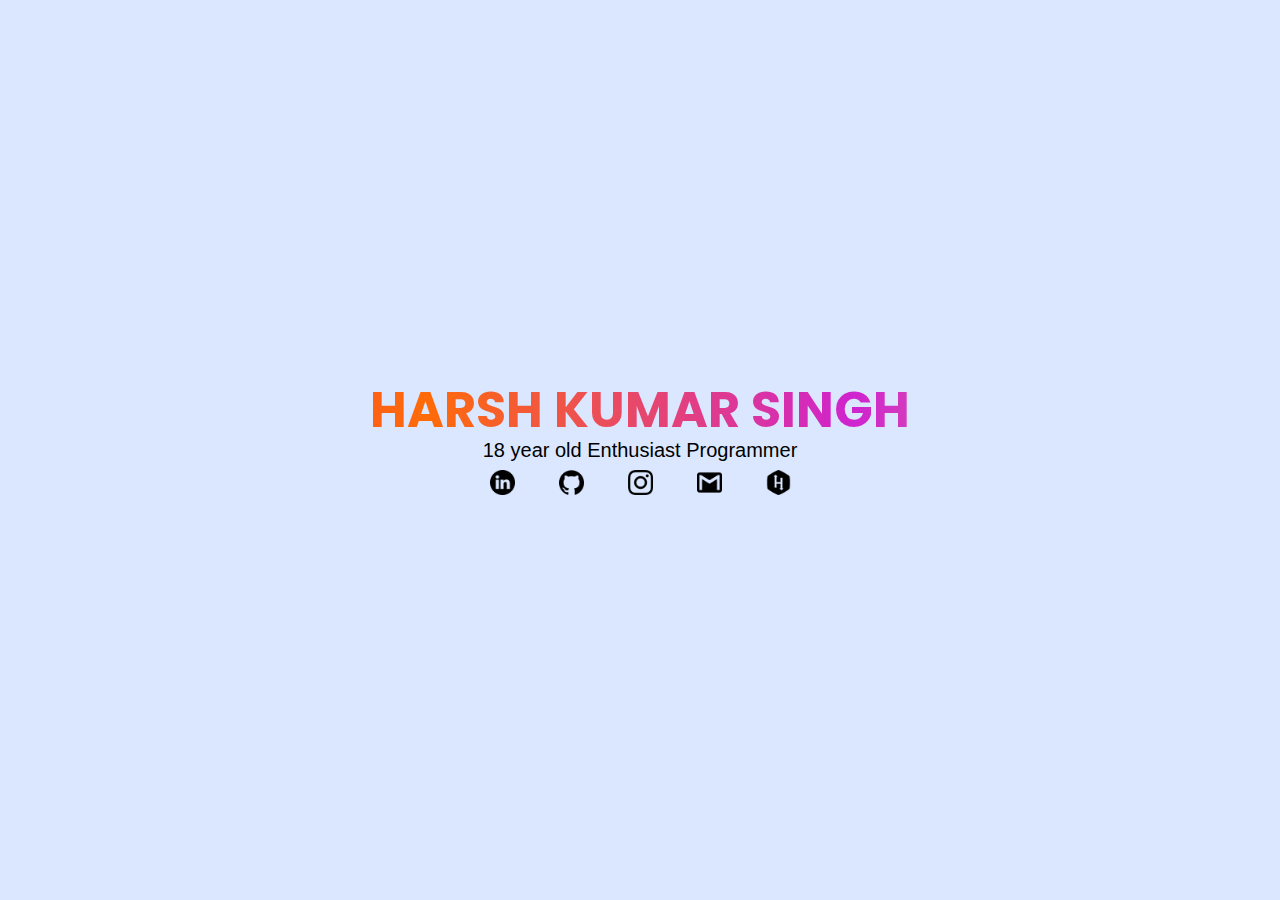
<file: index.html>
<!DOCTYPE html>
<html lang="en">
<head>
    <meta charset="UTF-8">
    <meta http-equiv="X-UA-Compatible" content="IE=edge">
    <meta name="viewport" content="width=device-width, initial-scale=1.0">
    <title>Harsh Singh</title>
    <link rel="stylesheet" href="style.css"> 
    <!-- // This will create a link to this html file  -->
</head>
<body>
    <div class="container">
        <div class="name">
            HARSH KUMAR SINGH
        </div>
        <div class="tagline">
            18 year old Enthusiast Programmer

        </div>
        <div class="links">
            <a href="https://www.linkedin.com/in/harsh-kumar-singh-29b22625a/">
                <img src="linkedin.png" alt="">
            </a>
            <a href="https://github.com/harshsingh0509">
                <img src="mycollection (1)/png/002-github.png" alt="">
            </a>
            <a href="https://www.instagram.com/harshsinngh_05/">
                <img src="mycollection (1)/png/007-instagram-1.png" alt="">
            </a>
            <a href="mailto:harshsingh67712@gmail.com">
                <img src="gmail-logo.png" alt="">
            </a>
            <a href="https://www.hackerrank.com/harshsingh67712">
                <img src="hackerrank (1).png" alt="">
            </a>
             </div>
    </div>
</body>
</html>
</file>
<file: style.css>
@import url('https://fonts.googleapis.com/css2?family=Roboto&display=swap');
@import url('https://fonts.googleapis.com/css2?family=Poppins&display=swap');
*{
    padding: 0;
    margin: 0;
    font-family:'poppins';
}

body{
 background-color: rgba(0, 89, 255, 0.144);
}

.container{
    text-align:center;
    height: 100vh;
    display:flex;
    flex-direction: column;
    justify-content:center;
    line-height: 40px;
}

div.name{
    font-weight: bold;
    font-size: 50px;
    background: linear-gradient(
            to right, #f32170, #ff6b08,
             #cf23cf, #eedd44);
        -webkit-text-fill-color: transparent;
        -webkit-background-clip: text;
}

div.links img{
    padding: 0 20px;
    height: 25px;

}

div.tagline{
    font-size: 20px;
    font-family: 'Gill Sans', 'Gill Sans MT', Calibri, 'Trebuchet MS', sans-serif;
}

a{
    text-decoration: none;
}
</file>
